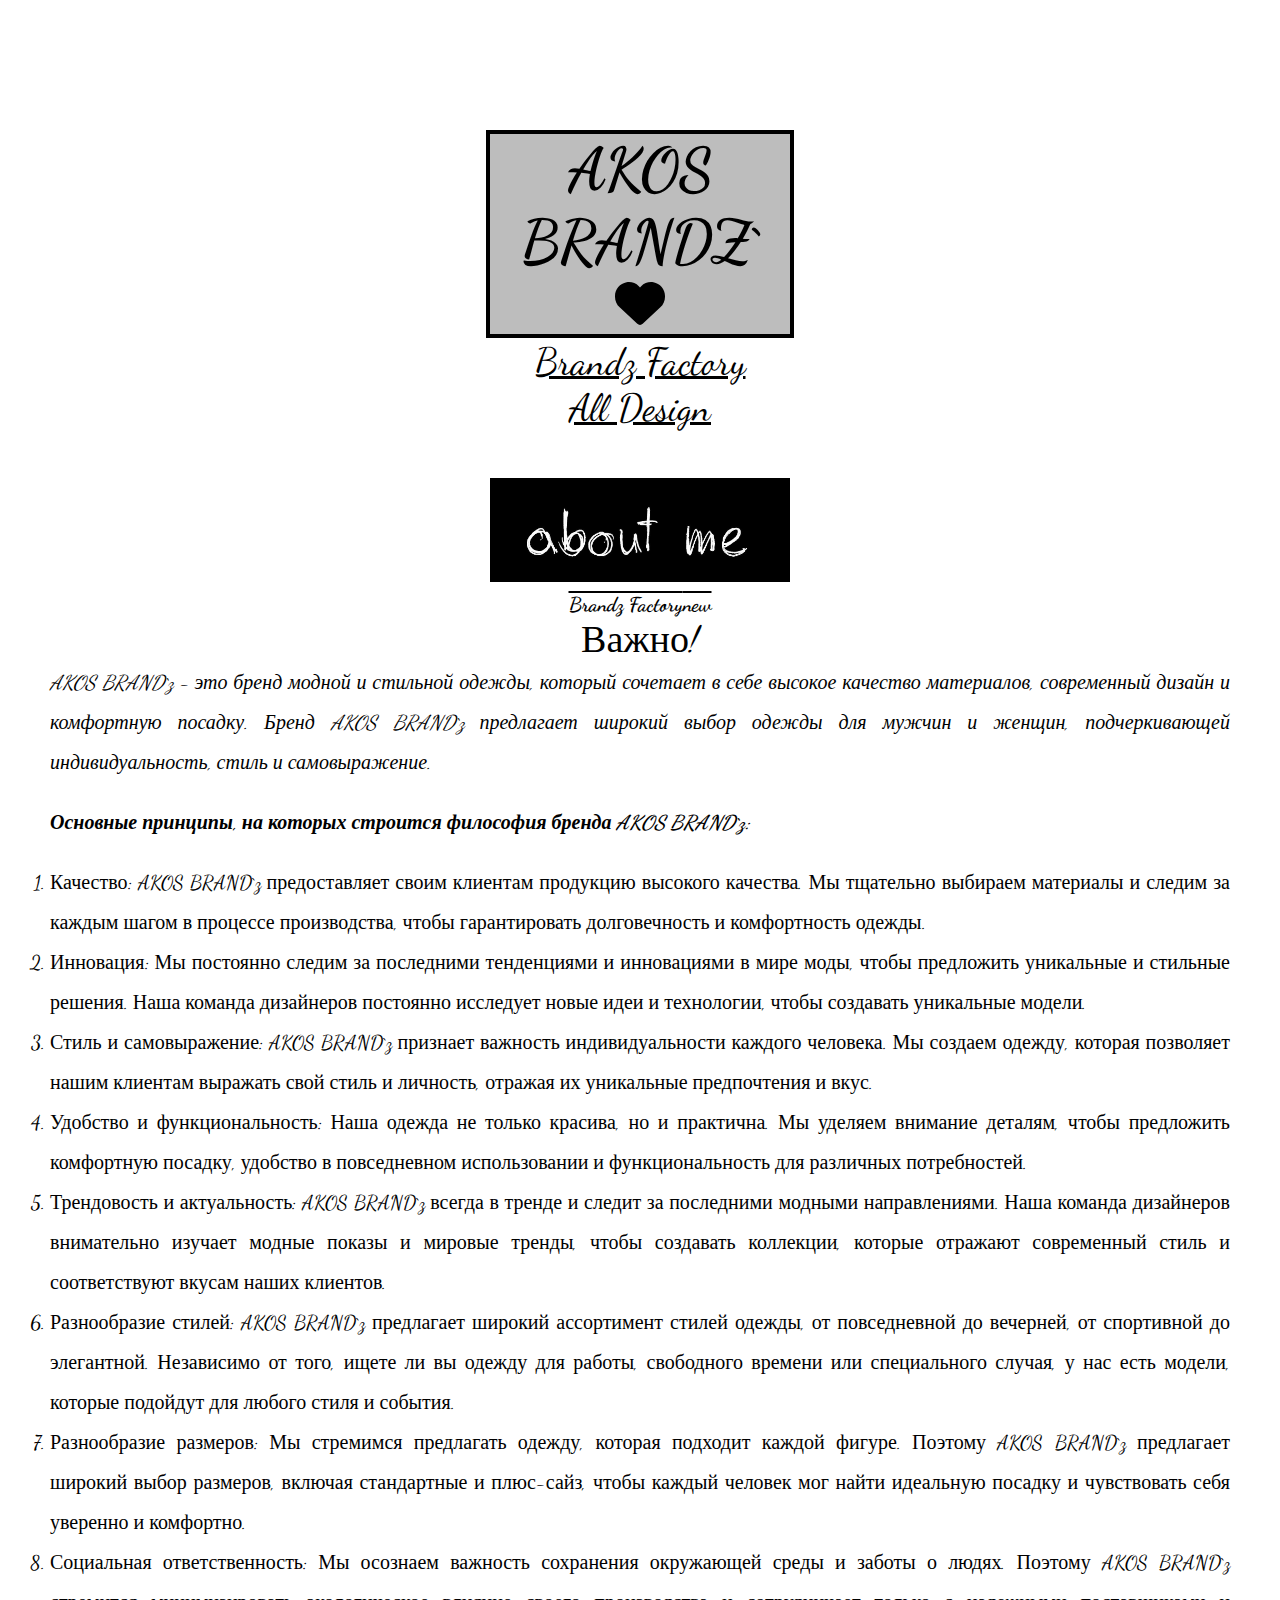
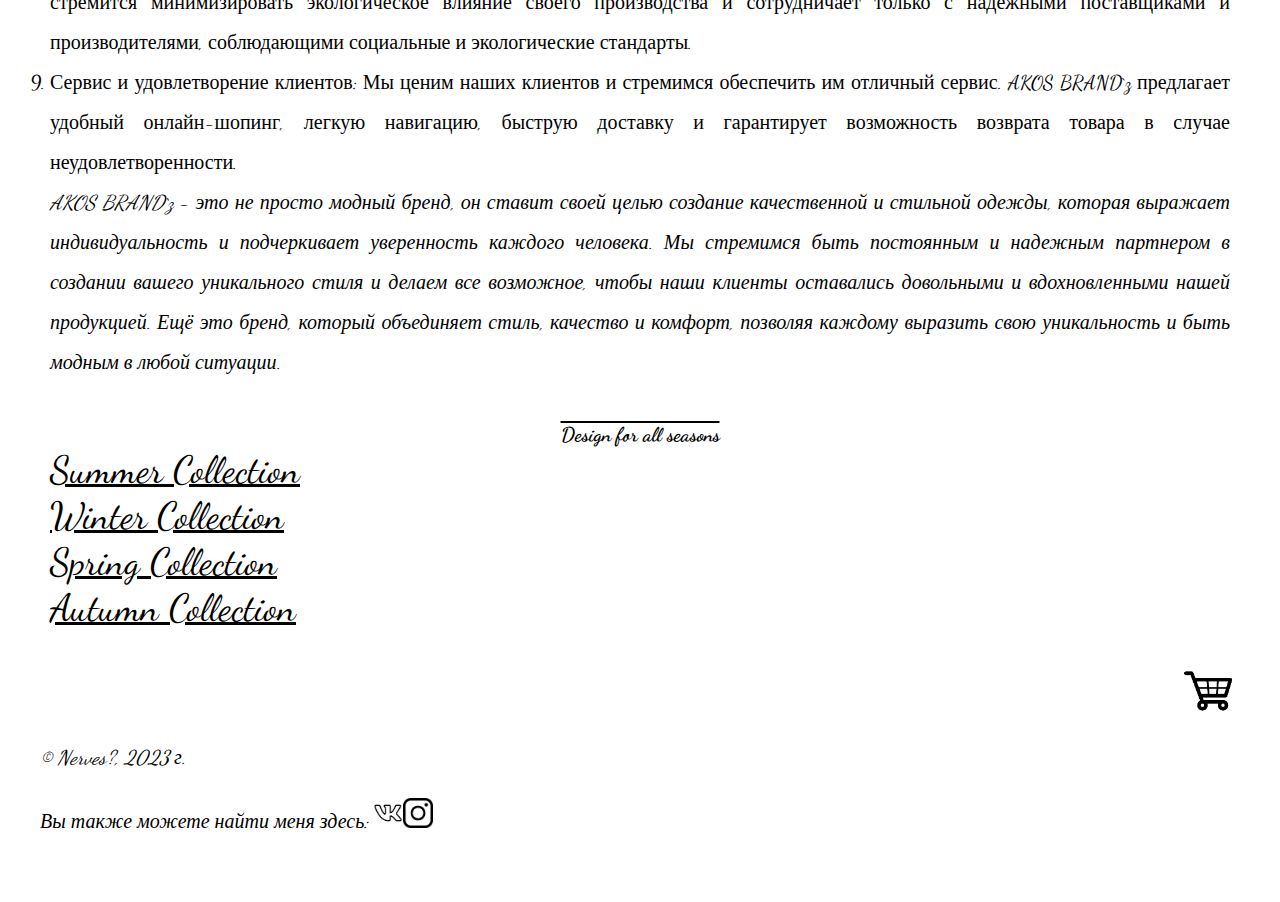
<file: index.html>
<!DOCTYPE html>
<html lang="ru">
<head>
    <title>Главная страница AKOS BRANDz</title>
    <meta name="keywords" content="AKOS BRANDz">
    <meta name="description" content="Дизайнерский бренд классной одежды">
    <meta charset="UTF-8">
    <meta http-equiv="X-UA-Compatible" content="IE=edge">
    <meta name="viewport" content="width=device-width, initial-scale=1.0">
    <!-- Chrome, Firefox OS and Opera -->
<meta name="theme-color" content="#4285f4" />

<!-- Windows Phone -->
<meta name="msapplication-navbutton-color" content="#4285f4" />

<!-- iOS Safari -->
<meta name="apple-mobile-web-app-capable" content="yes" />
<meta name="apple-mobile-web-app-status-bar-style" content="black-transcluent" />

<!-- Яндекс.Браузер -->
<meta name="viewport" content="ya-title=#000000,ya-dock=fade" />

<meta property="og:title" content="Главная странца AKOS BRANDz">
<meta property="og:site_name" content="AKOS BRANDz">
<meta property="og:url" content="https://nerves03.github.io/first-project/">
<meta property="og:description" content="Компания занимающаяся дизайном одежды">
<meta property="og:image" content="https://nerves03.github.io/first-project/img/share.jpg">
<link rel="stylesheet" href="css/style.css">
<link rel="preconnect" href="https://fonts.googleapis.com">
<link rel="preconnect" href="https://fonts.gstatic.com" crossorigin>
<link href="https://fonts.googleapis.com/css2?family=Dancing+Script&family=Fuggles&display=swap" rel="stylesheet">
<link rel="icon" href="img/favicon (3).ico">
</head>
<body>
<header>
    <h1>AKOS BRANDz`</h1>
    <img src="img/heart-solid.svg" alt="логотип сайта" width="50px">   
    <nav>
        <ul>
            <li><a href="#about">Brandz Factory</a></li>
            <li><a href="#articles">All Design</a></li>
        </ul>
    </nav>
</header>
<main>
    <section id="about">
        <img src="img/about_me.jpg" alt="о сайте" width="300px">
        <h2>Brandz Factory</h2>
<before>Важно!</before>
<p>AKOS BRAND`z - это бренд модной и стильной одежды, который сочетает в себе высокое качество материалов, современный дизайн и комфортную посадку. Бренд AKOS BRAND`z предлагает широкий выбор одежды для мужчин и женщин, подчеркивающей индивидуальность, стиль и самовыражение.</p>

    <p><strong>Основные принципы, на которых строится философия бренда AKOS BRAND`z:</strong></p>
   <ol>
    <li>Качество: AKOS BRAND`z предоставляет своим клиентам продукцию высокого качества. Мы тщательно выбираем материалы и следим за каждым шагом в процессе производства, чтобы гарантировать долговечность и комфортность одежды.</li>
    
    <li>Инновация: Мы постоянно следим за последними тенденциями и инновациями в мире моды, чтобы предложить уникальные и стильные решения. Наша команда дизайнеров постоянно исследует новые идеи и технологии, чтобы создавать уникальные модели.</li>
    
    <li>Стиль и самовыражение: AKOS BRAND`z признает важность индивидуальности каждого человека. Мы создаем одежду, которая позволяет нашим клиентам выражать свой стиль и личность, отражая их уникальные предпочтения и вкус.</li>
    
    <li>Удобство и функциональность: Наша одежда не только красива, но и практична. Мы уделяем внимание деталям, чтобы предложить комфортную посадку, удобство в повседневном использовании и функциональность для различных потребностей.</li>

    <li>Трендовость и актуальность: AKOS BRAND`z всегда в тренде и следит за последними модными направлениями. Наша команда дизайнеров внимательно изучает модные показы и мировые тренды, чтобы создавать коллекции, которые отражают современный стиль и соответствуют вкусам наших клиентов.</li>

    <li>Разнообразие стилей: AKOS BRAND`z предлагает широкий ассортимент стилей одежды, от повседневной до вечерней, от спортивной до элегантной. Независимо от того, ищете ли вы одежду для работы, свободного времени или специального случая, у нас есть модели, которые подойдут для любого стиля и события.</li>
 
    <li>Разнообразие размеров: Мы стремимся предлагать одежду, которая подходит каждой фигуре. Поэтому AKOS BRAND`z предлагает широкий выбор размеров, включая стандартные и плюс-сайз, чтобы каждый человек мог найти идеальную посадку и чувствовать себя уверенно и комфортно.</li>

    <li>Социальная ответственность: Мы осознаем важность сохранения окружающей среды и заботы о людях. Поэтому AKOS BRAND`z стремится минимизировать экологическое влияние своего производства и сотрудничает только с надежными поставщиками и производителями, соблюдающими социальные и экологические стандарты.</li>

    <li>Сервис и удовлетворение клиентов: Мы ценим наших клиентов и стремимся обеспечить им отличный сервис. AKOS BRAND`z предлагает удобный онлайн-шопинг, легкую навигацию, быструю доставку и гарантирует возможность возврата товара в случае неудовлетворенности.</li>
</ul>

    <p>AKOS BRAND`z - это не просто модный бренд, он ставит своей целью создание качественной и стильной одежды, которая выражает индивидуальность и подчеркивает уверенность каждого человека. Мы стремимся быть постоянным и надежным партнером в создании вашего уникального стиля и делаем все возможное, чтобы наши клиенты оставались довольными и вдохновленными нашей продукцией. Ещё это бренд, который объединяет стиль, качество и комфорт, позволяя каждому выразить свою уникальность и быть модным в любой ситуации.</p>
    </section>
    <section id="articles">
        <h2>Design for all seasons</h2>
        <ul>
            <li><a href="article1.html">Summer Collection</a></li>
            <li><a href="article2.html">Winter Collection</a></li>
            <li><a href="article3.html">Spring Collection</a></li>
            <li><a href="article4.html">Autumn Collection</a></li>
        </ul>
    </section>
</main>
<footer>
    <h1><a href="cart.html"><img src="img/корзина.png" width="60px"></a></h1> 
    <p>&copy; Nerves?, 2023 г.</p>
    <p>Вы также можете найти меня здесь: <a target="_blank" href="https://vk.com/nerves03/"><img src="img/вк.png" width="30px"></a><a target="_blank" href="https://www.instagram.com/nikhadik.g"><img src="img/инста.png" width="30px"></a> </p>
</footer>
</body>
</html>
</file>
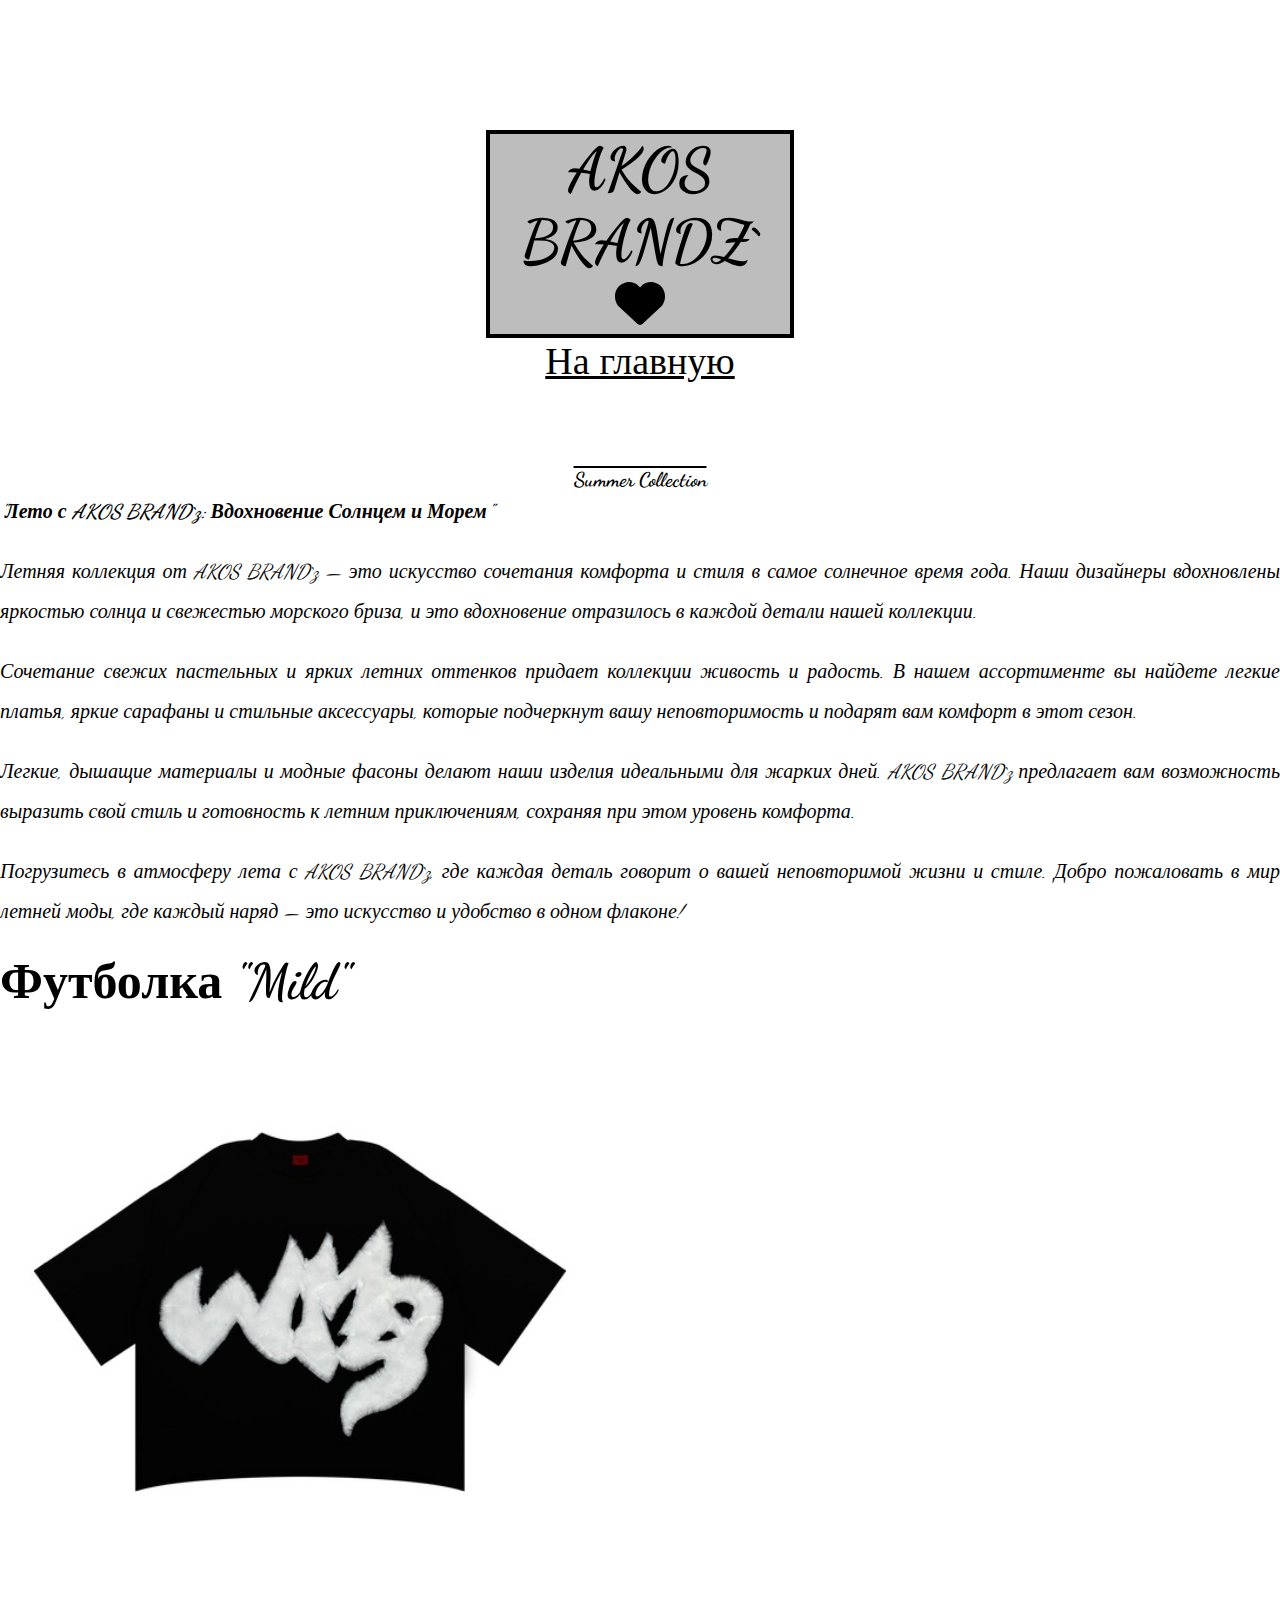
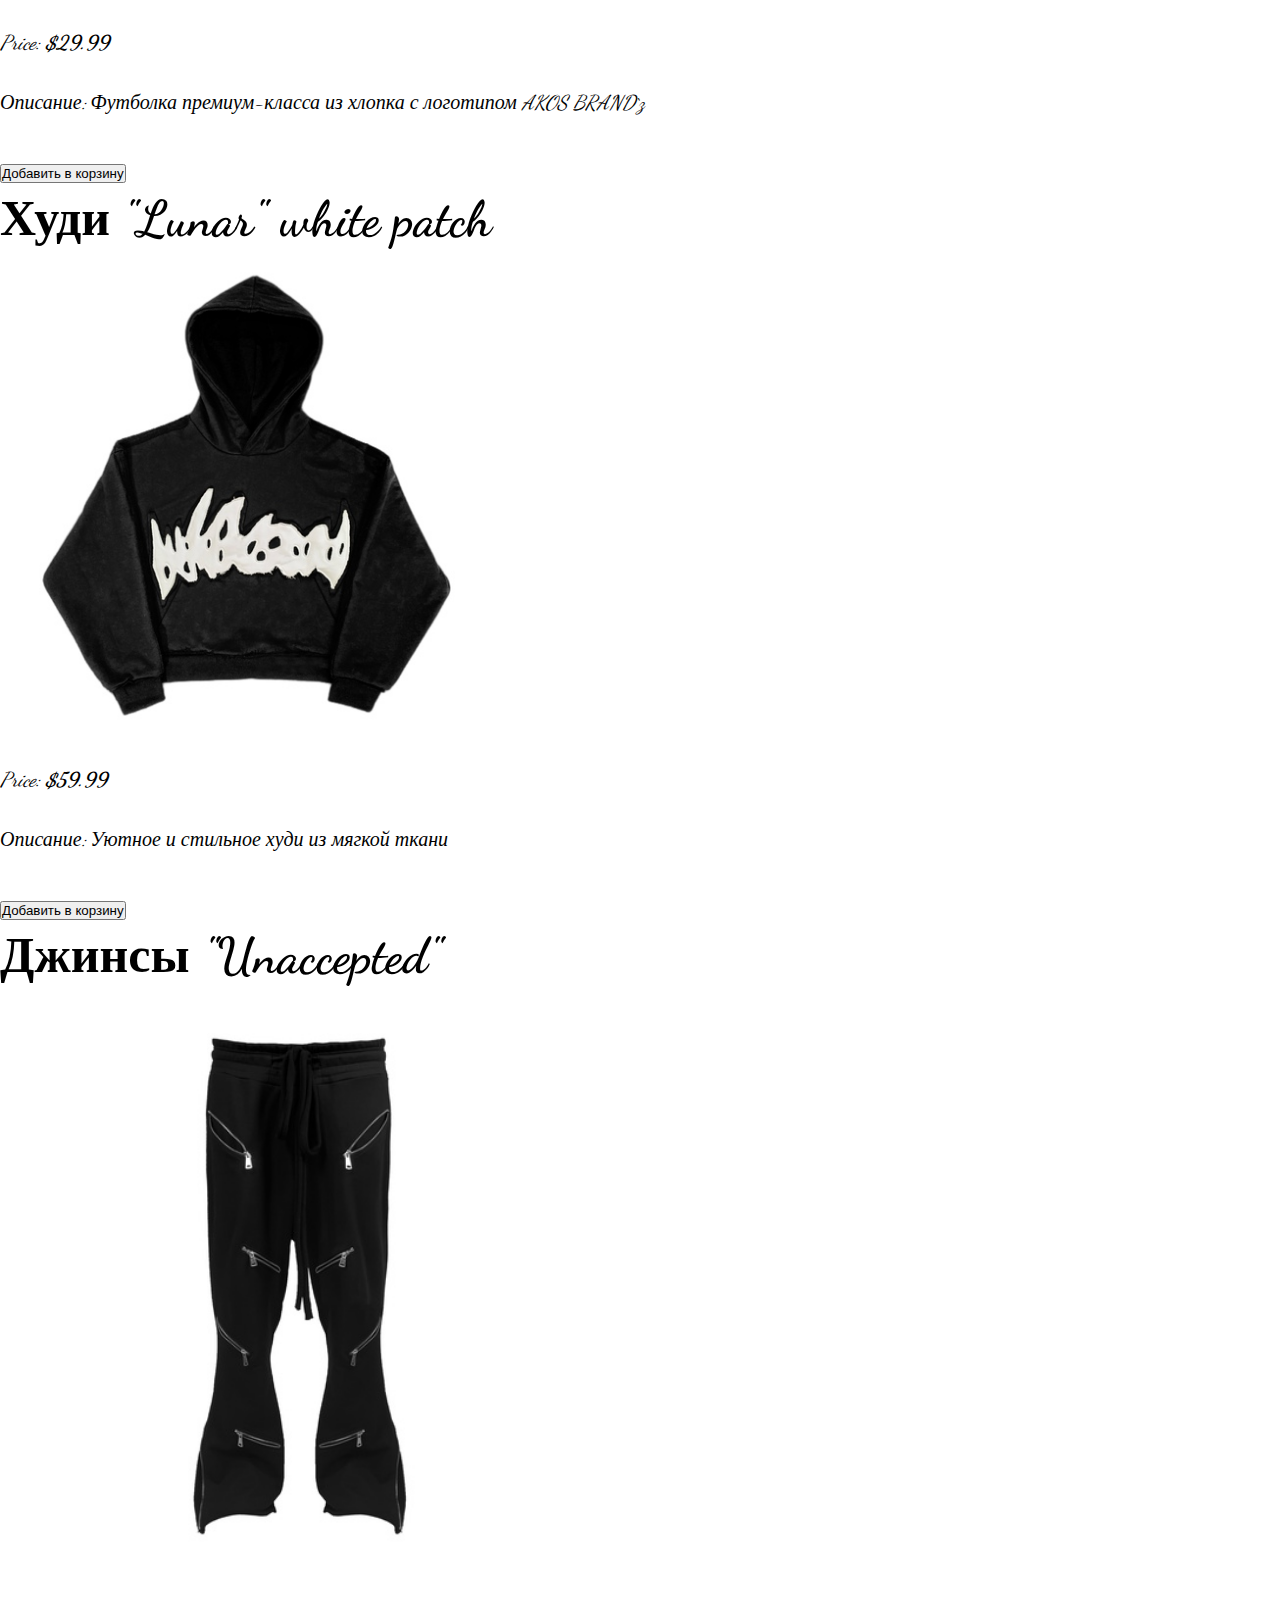
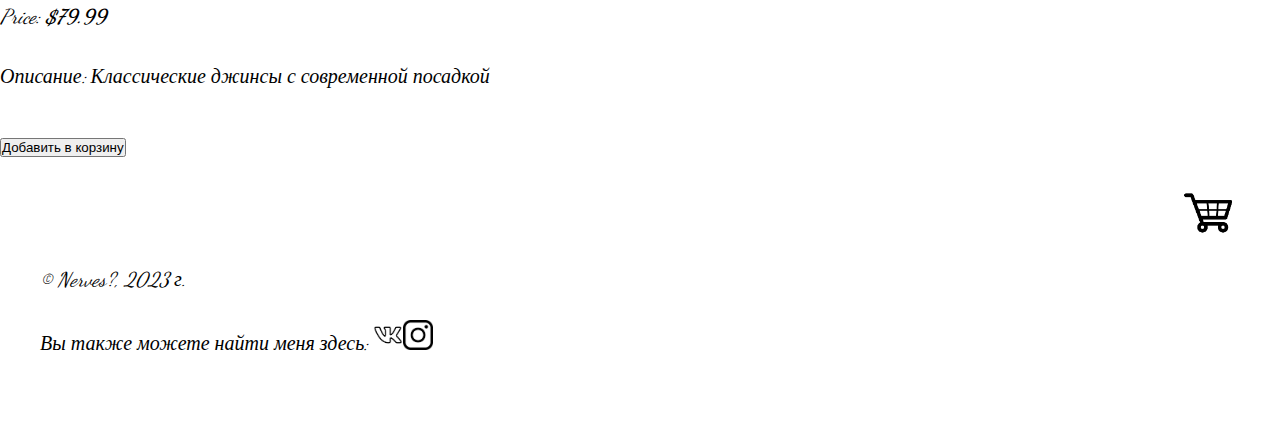
<file: article1.html>
<!DOCTYPE html>
<html lang="ru">
<head>
    <title>Summer Collection</title>
    <meta name="keywords" content="Летняя Коллекция - AKOS BRANDz">
    <meta charset="UTF-8">
    <meta http-equiv="X-UA-Compatible" content="IE=edge">
    <meta name="viewport" content="width=device-width, initial-scale=1.0">
<meta property="og:title" content="Летняя Коллекция AKOS BRANDz">
<!-- Chrome, Firefox OS and Opera -->
<meta name="theme-color" content="#4285f4" />

<!-- Windows Phone -->
<meta name="msapplication-navbutton-color" content="#4285f4" />

<!-- iOS Safari -->
<meta name="apple-mobile-web-app-capable" content="yes" />
<meta name="apple-mobile-web-app-status-bar-style" content="black-transcluent" />

<!-- Яндекс.Браузер -->
<meta name="viewport" content="ya-title=#000000,ya-dock=fade" />

<meta property="og:site_name" content="AKOS BRANDz">
<meta property="og:url" content="https://nerves03.github.io/first-project/">
<meta property="og:description" content="Компания занимающаяся дизайном одежды">
<meta property="og:image" content="https://nerves03.github.io/first-project/img/share.jpg">
<link rel="stylesheet" href="css/style.css">
<link rel="preconnect" href="https://fonts.googleapis.com">
<link rel="preconnect" href="https://fonts.gstatic.com" crossorigin>
<link href="https://fonts.googleapis.com/css2?family=Dancing+Script&family=Fuggles&display=swap" rel="stylesheet">
<link rel="icon" href="img/favicon (3).ico">
</head>
<body>
<header>
    <h1>AKOS BRANDz`</h1>
    <img src="img/heart-solid.svg" alt="логотип сайта" width="50px">
    <nav>
        <ul>
            <li><a href="index.html">На главную</a></li>
        </ul>
    </nav>
</header>
<main>
<section id="content">
    <h2>Summer Collection</h2>
    <p><strong>"Лето с AKOS BRAND`z: Вдохновение Солнцем и Морем"</strong></p>

       <p> Летняя коллекция от AKOS BRAND`z — это искусство сочетания комфорта и стиля в самое солнечное время года. Наши дизайнеры вдохновлены яркостью солнца и свежестью морского бриза, и это вдохновение отразилось в каждой детали нашей коллекции.
       </p>
        <p>Сочетание свежих пастельных и ярких летних оттенков придает коллекции живость и радость. В нашем ассортименте вы найдете легкие платья, яркие сарафаны и стильные аксессуары, которые подчеркнут вашу неповторимость и подарят вам комфорт в этот сезон.
        </p>
        <p>Легкие, дышащие материалы и модные фасоны делают наши изделия идеальными для жарких дней. AKOS BRAND`z предлагает вам возможность выразить свой стиль и готовность к летним приключениям, сохраняя при этом уровень комфорта.
        </p>
        <p>Погрузитесь в атмосферу лета с AKOS BRAND`z, где каждая деталь говорит о вашей неповторимой жизни и стиле. Добро пожаловать в мир летней моды, где каждый наряд — это искусство и удобство в одном флаконе!</p>
<p></p>
    <h3>Футболка "Mild"</h3>
 <img src="img/t shirt no model.jpg" alt="футболка" width="600px">   
 <p>Price: <strong>$29.99</strong></p>
 <p>Описание: Футболка премиум-класса из хлопка с логотипом AKOS BRAND`z</p>
 <button>Добавить в корзину</button>
 <h3>Худи "Lunar" white patch</h3>
 <img src="img/hoodie no model.jpg" alt="худи" width="500px">    
 <p>Price: <strong>$59.99</strong></p>
 <p>Описание: Уютное и стильное худи из мягкой ткани</p>
 <button>Добавить в корзину</button>
 <h3>Джинсы "Unaccepted"</h3>
 <img src="img/jeans no model.jpg" alt="джинсы" width="600px">     
 <p>Price: <strong>$79.99</strong></p>
 <p>Описание: Классические джинсы с современной посадкой</p>
 <button>Добавить в корзину</button>
</section>    
</main>
<footer>
    <h1><a href="cart.html"><img src="img/корзина.png" width="60px"></a></h1> 
    <p>&copy; Nerves?, 2023 г.</p>
    <p>Вы также можете найти меня здесь: <a target="_blank" href="https://vk.com/nerves03/"><img src="img/вк.png" width="30px"></a><a target="_blank" href="https://www.instagram.com/nikhadik.g"><img src="img/инста.png" width="30px"></a> </p>
</footer>
</body>
</html>
</file>
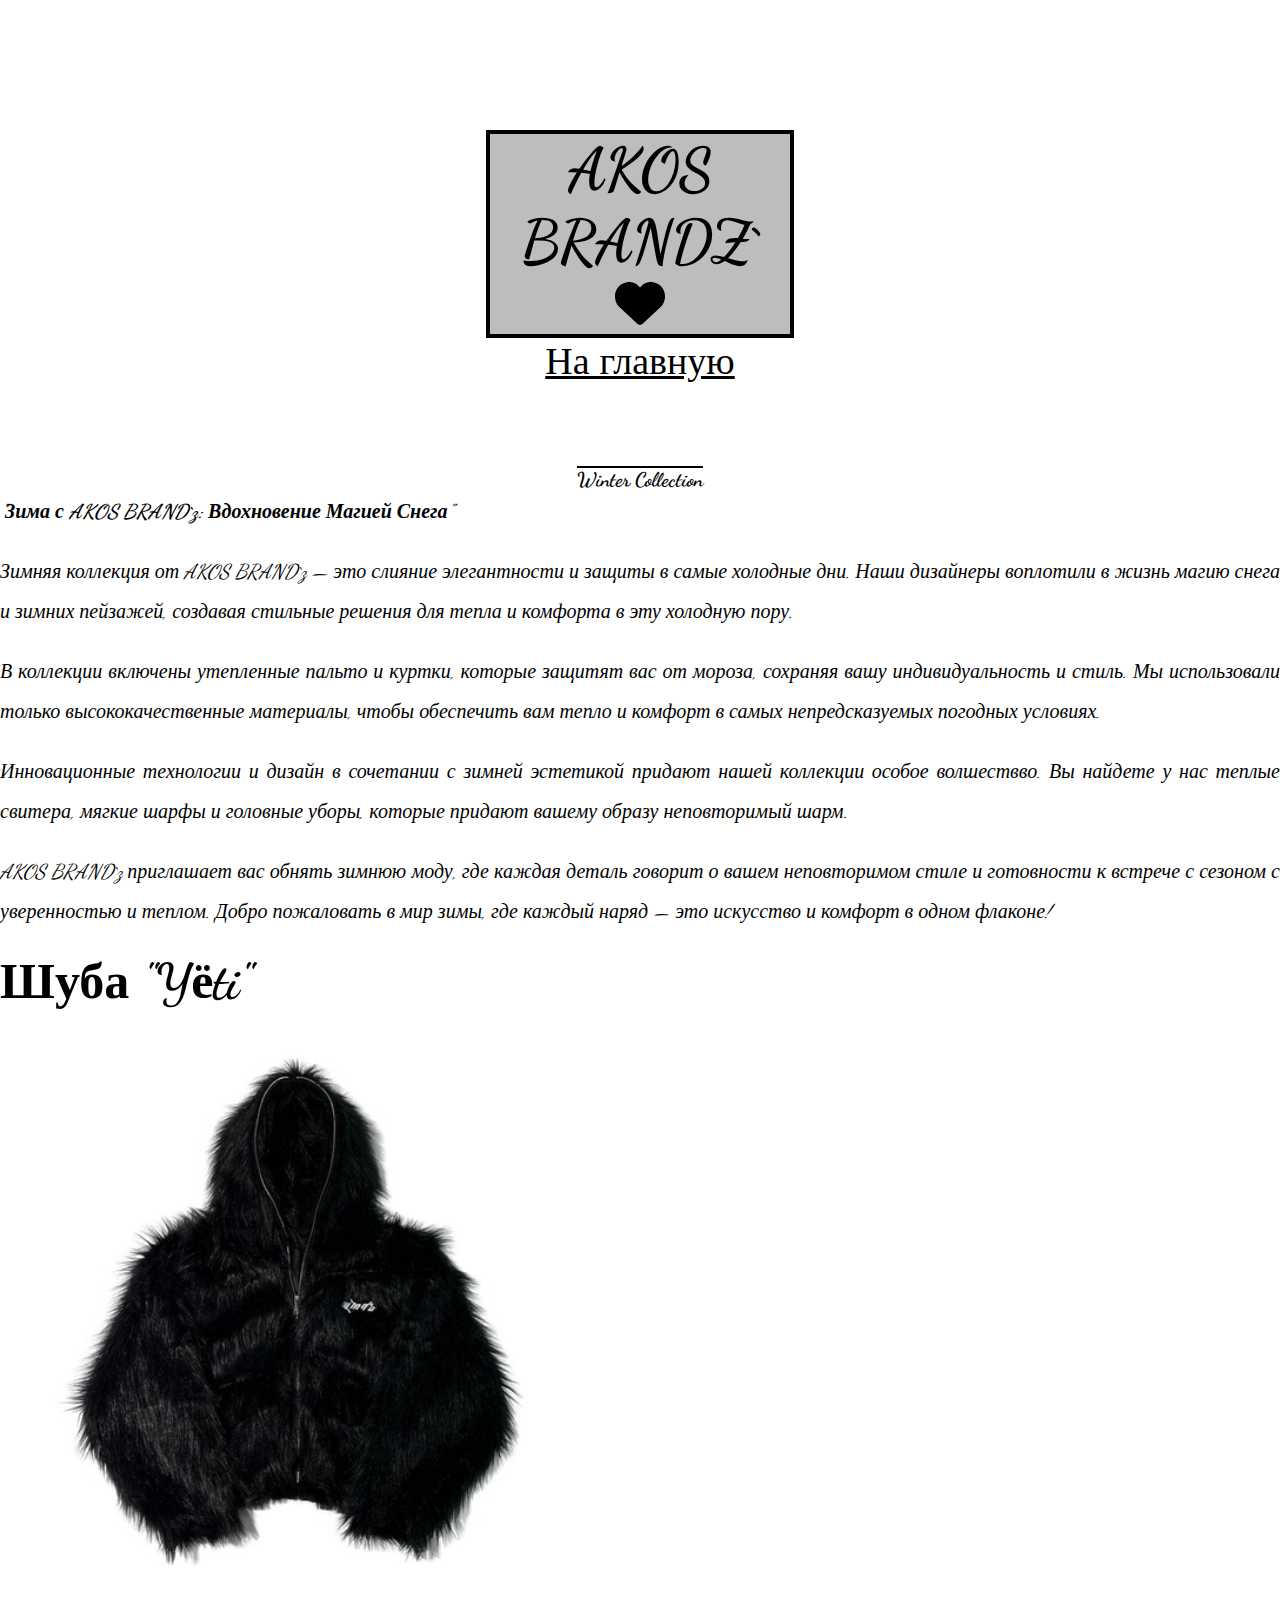
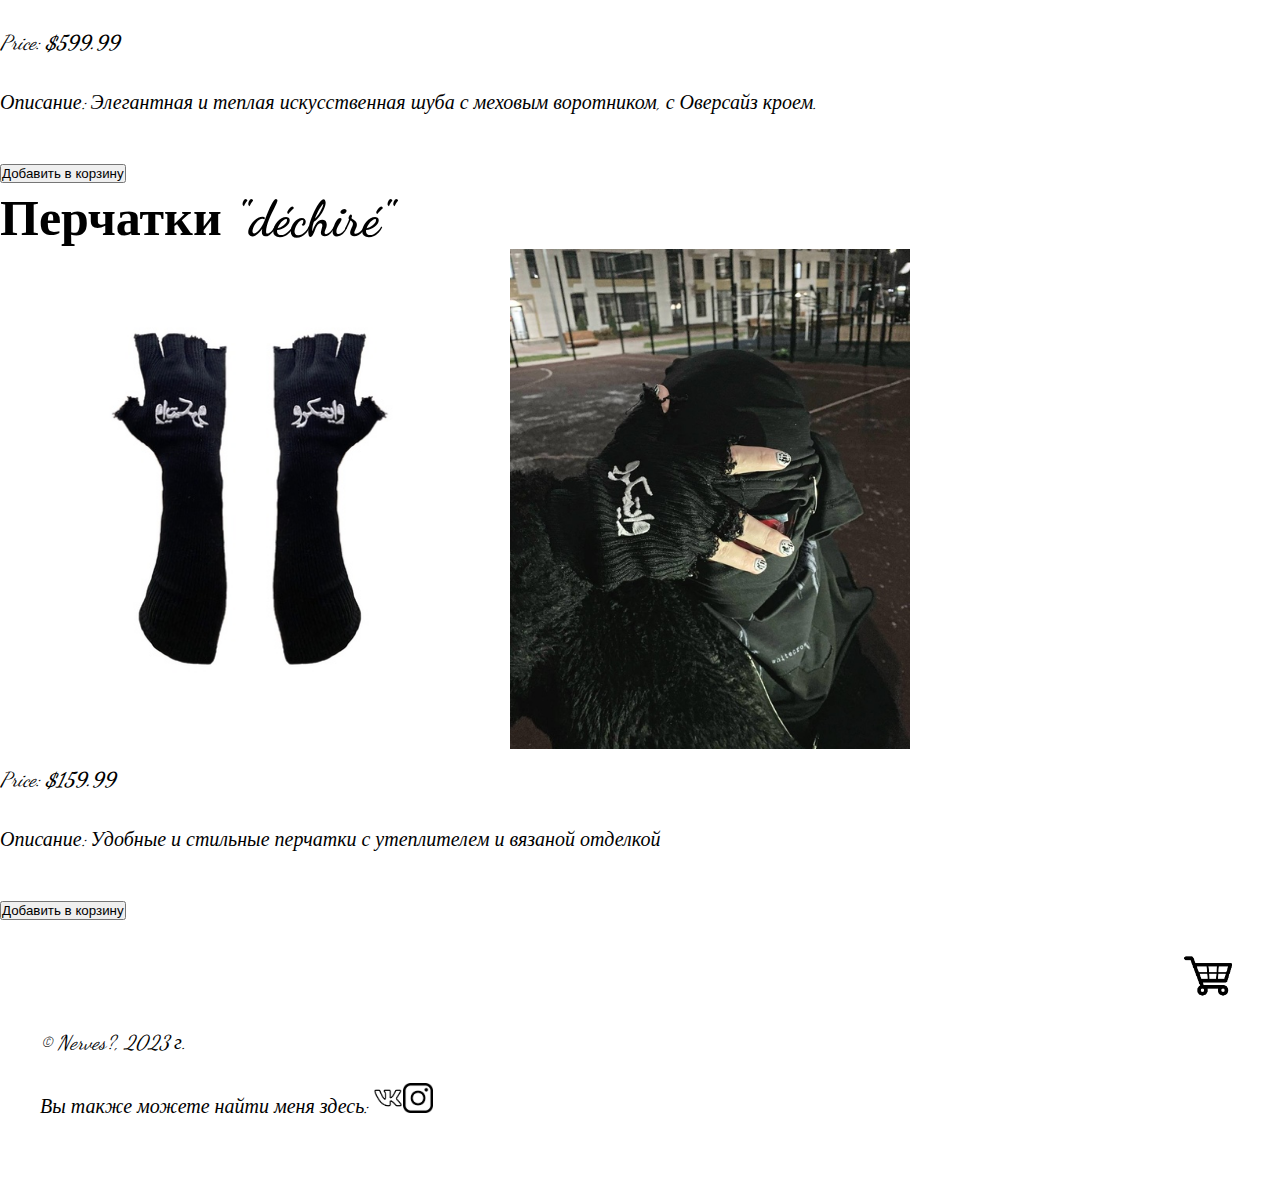
<file: article2.html>
<!DOCTYPE html>
<html lang="ru">
<head>
    <title>Winter Collection</title>
    <meta charset="UTF-8">
    <meta http-equiv="X-UA-Compatible" content="IE=edge">
    <meta name="viewport" content="width=device-width, initial-scale=1.0">
<meta property="og:title" content="Зимняя Коллекция AKOS BRANDz">
<meta property="og:site_name" content="AKOS BRANDz">
<!-- Chrome, Firefox OS and Opera -->
<meta name="theme-color" content="#4285f4" />

<!-- Windows Phone -->
<meta name="msapplication-navbutton-color" content="#4285f4" />

<!-- iOS Safari -->
<meta name="apple-mobile-web-app-capable" content="yes" />
<meta name="apple-mobile-web-app-status-bar-style" content="black-transcluent" />

<!-- Яндекс.Браузер -->
<meta name="viewport" content="ya-title=#000000,ya-dock=fade" />

<meta property="og:url" content="https://nerves03.github.io/first-project/">
<meta property="og:description" content="Компания занимающаяся дизайном одежды">
<meta property="og:image" content="https://nerves03.github.io/first-project/img/share.jpg">
<link rel="stylesheet" href="css/style.css">
<link rel="preconnect" href="https://fonts.googleapis.com">
<link rel="preconnect" href="https://fonts.gstatic.com" crossorigin>
<link href="https://fonts.googleapis.com/css2?family=Dancing+Script&family=Fuggles&display=swap" rel="stylesheet">
<link rel="icon" href="img/favicon (3).ico">
</head>
<body>
<header>
    <h1>AKOS BRANDz`</h1>
    <img src="img/heart-solid.svg" alt="логотип сайта" width="50px">
    <nav>
        <ul>
            <li><a href="index.html">На главную</a></li>
        </ul>
    </nav>
</header>
<main>
<section id="content">
    <h2>Winter Collection</h2>
    <p><strong>"Зима с AKOS BRAND`z: Вдохновение Магией Снега"</strong></p>

        <p>Зимняя коллекция от AKOS BRAND`z — это слияние элегантности и защиты в самые холодные дни. Наши дизайнеры воплотили в жизнь магию снега и зимних пейзажей, создавая стильные решения для тепла и комфорта в эту холодную пору.</p>
        
        <p>В коллекции включены утепленные пальто и куртки, которые защитят вас от мороза, сохраняя вашу индивидуальность и стиль. Мы использовали только высококачественные материалы, чтобы обеспечить вам тепло и комфорт в самых непредсказуемых погодных условиях.</p>
        
        <p>Инновационные технологии и дизайн в сочетании с зимней эстетикой придают нашей коллекции особое волшествво. Вы найдете у нас теплые свитера, мягкие шарфы и головные уборы, которые придают вашему образу неповторимый шарм.</p>
        
        <p>AKOS BRAND`z приглашает вас обнять зимнюю моду, где каждая деталь говорит о вашем неповторимом стиле и готовности к встрече с сезоном с уверенностью и теплом. Добро пожаловать в мир зимы, где каждый наряд — это искусство и комфорт в одном флаконе!</p>
    <h3>Шуба "Yёti"</h3>
 <img src="img/шуба no model.jpg" alt="шуба" width="600px">     
 <p>Price: <strong>$599.99</strong></p>
 <p>Описание: Элегантная и теплая искусственная шуба с меховым воротником, с Оверсайз кроем.</p>
 <button type="button">Добавить в корзину</button>
 <h3>Перчатки "déchiré"</h3>
 <img src="img/перчатки no model.jpg" alt="перчатки" width="500px"> <img src="img/перчатки with model.jpg" alt="с моделью" width="400px">      
 <p>Price: <strong>$159.99</strong></p>
 <p>Описание: Удобные и стильные перчатки с утеплителем и вязаной отделкой</p>
 <button type="button">Добавить в корзину</button>
</section>    
</main>
<footer>
    <h1><a href="cart.html"><img src="img/корзина.png" width="60px"></a></h1> 
    <p>&copy; Nerves?, 2023 г.</p>
    <p>Вы также можете найти меня здесь: <a target="_blank" href="https://vk.com/nerves03/"><img src="img/вк.png" width="30px"></a><a target="_blank" href="https://www.instagram.com/nikhadik.g"><img src="img/инста.png" width="30px"></a> </p>
</footer>
</body>
</html>
</file>
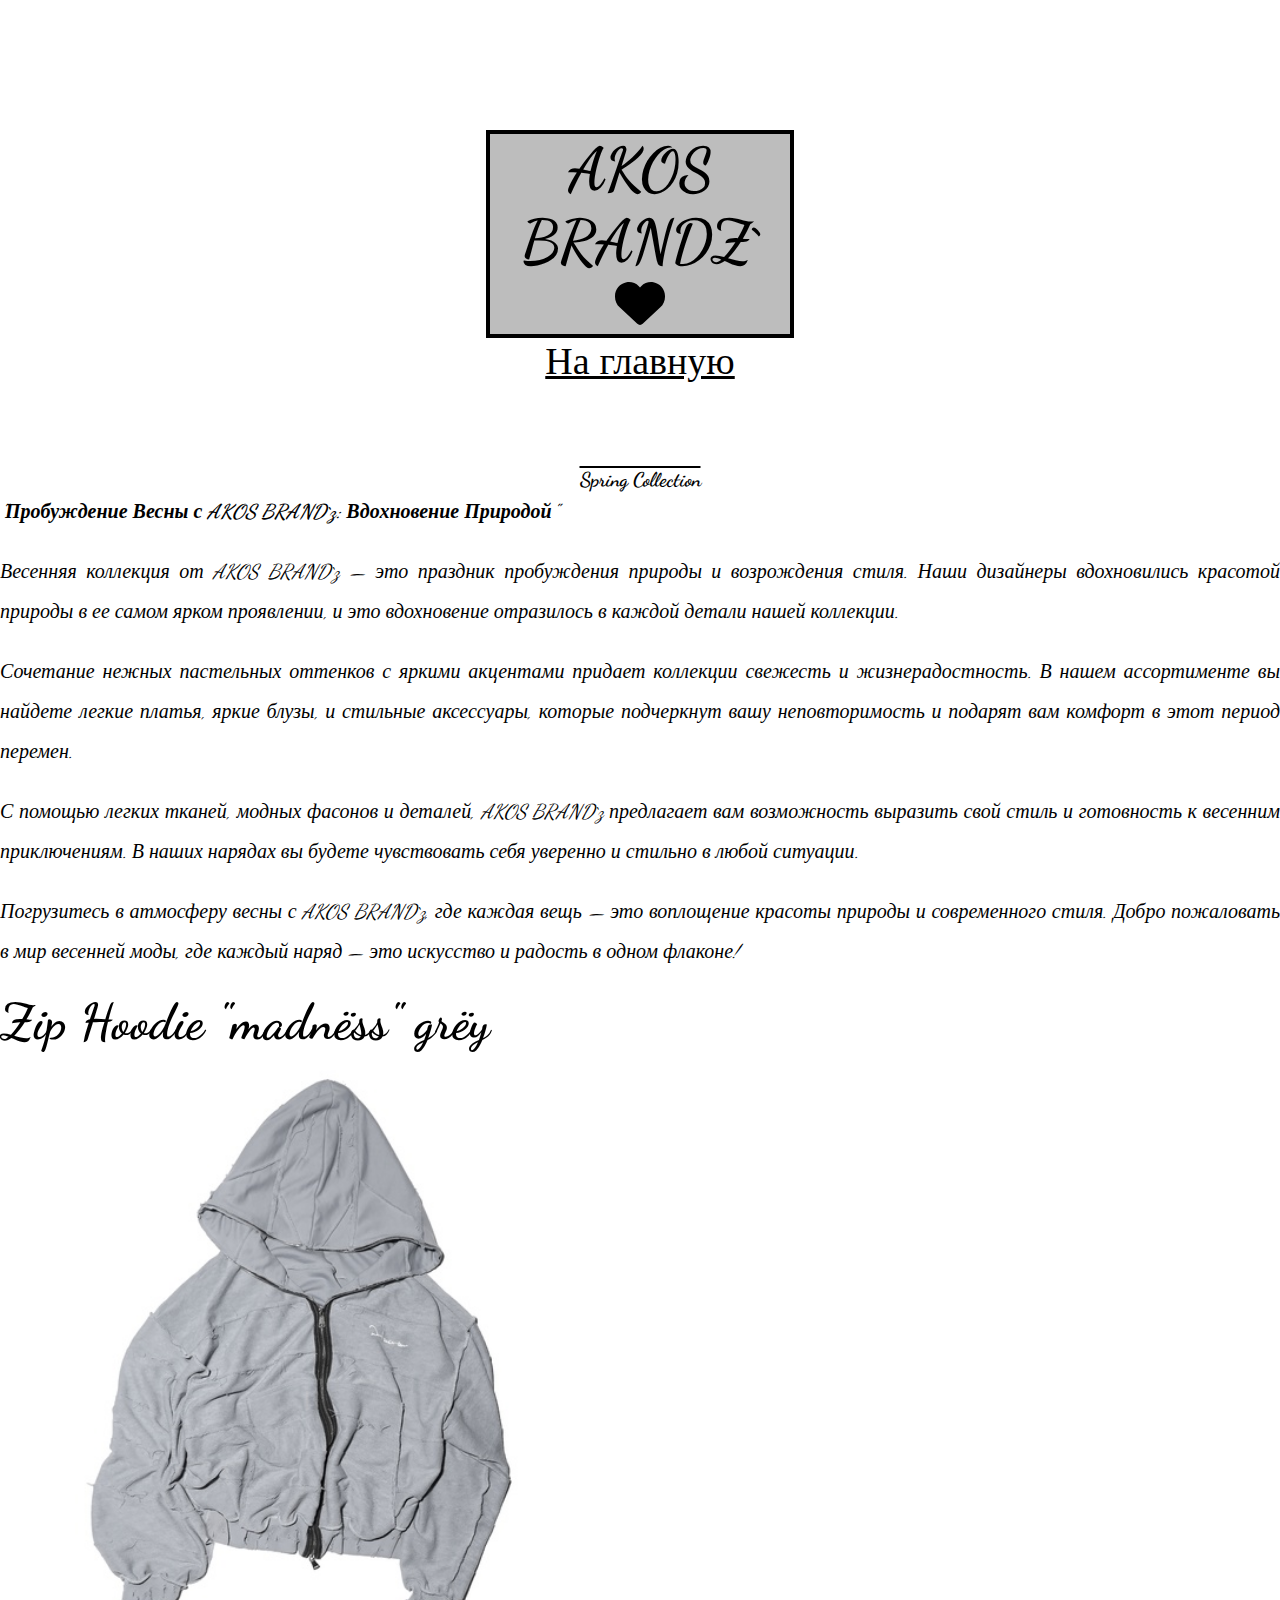
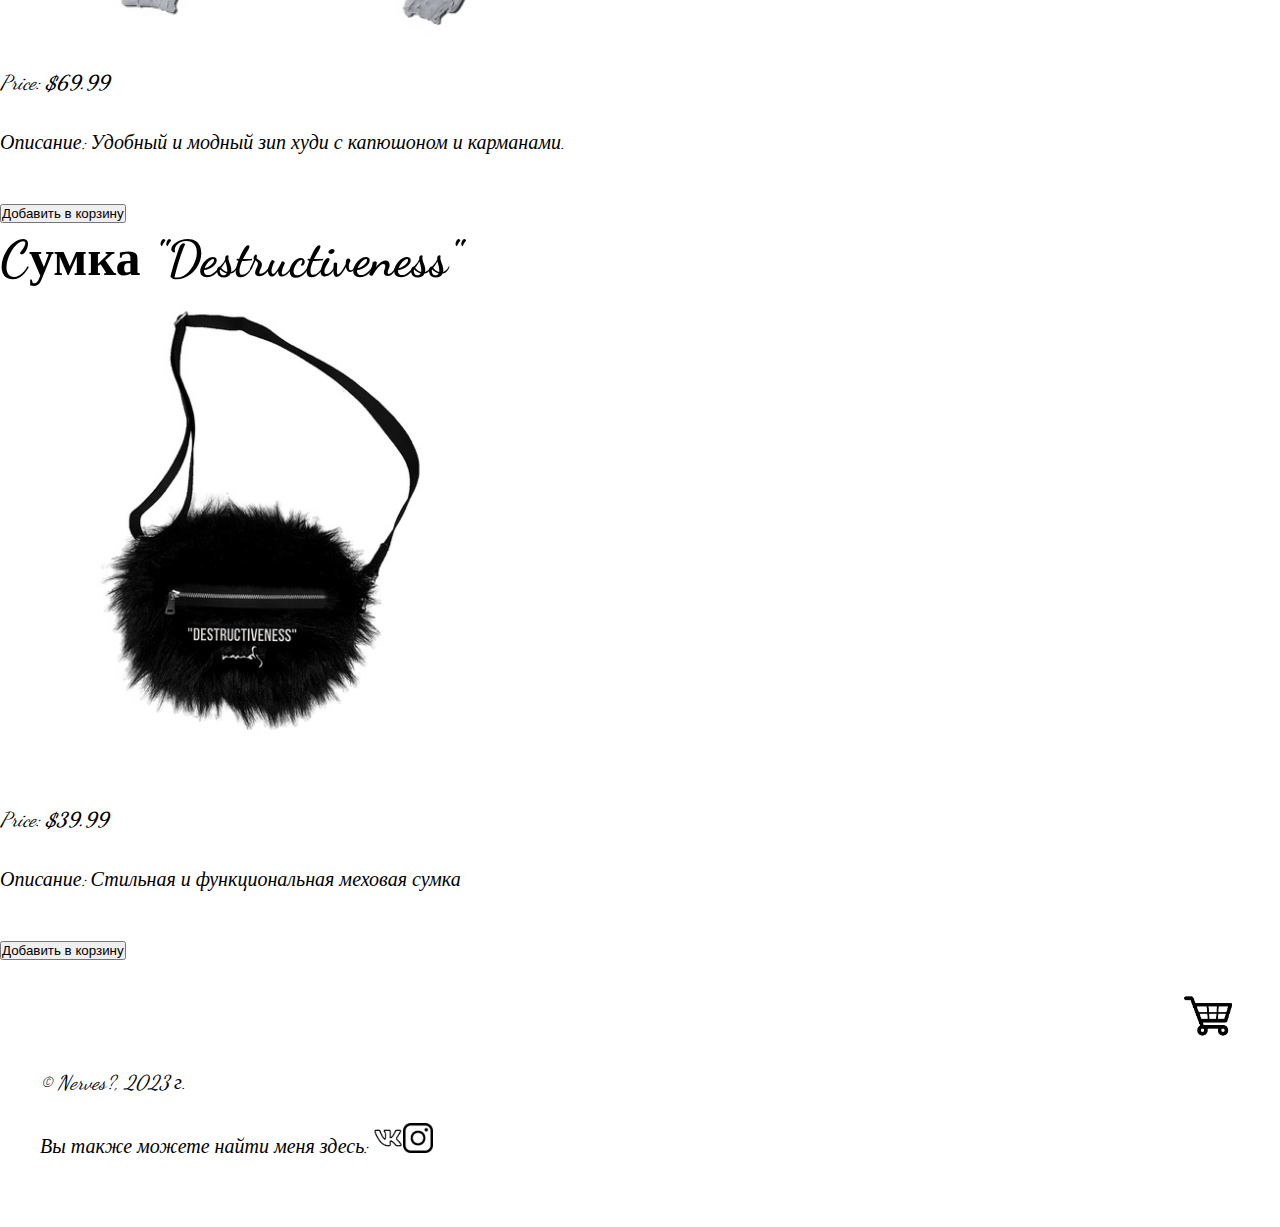
<file: article3.html>
<!DOCTYPE html>
<html lang="ru">
<head>
    <title>Spring Collection</title>
    <meta charset="UTF-8">
    <meta http-equiv="X-UA-Compatible" content="IE=edge">
    <meta name="viewport" content="width=device-width, initial-scale=1.0">
<meta property="og:title" content="Осенняя Коллекция AKOS BRANDz">
<meta property="og:site_name" content="AKOS BRANDz">
<meta property="og:url" content="https://nerves03.github.io/first-project/">
<!-- Chrome, Firefox OS and Opera -->
<meta name="theme-color" content="#4285f4" />

<!-- Windows Phone -->
<meta name="msapplication-navbutton-color" content="#4285f4" />

<!-- iOS Safari -->
<meta name="apple-mobile-web-app-capable" content="yes" />
<meta name="apple-mobile-web-app-status-bar-style" content="black-transcluent" />

<!-- Яндекс.Браузер -->
<meta name="viewport" content="ya-title=#000000,ya-dock=fade" />

<meta property="og:description" content="Компания занимающаяся дизайном одежды">
<meta property="og:image" content="https://nerves03.github.io/first-project/img/share.jpg">
<link rel="stylesheet" href="css/style.css">
<link rel="preconnect" href="https://fonts.googleapis.com">
<link rel="preconnect" href="https://fonts.gstatic.com" crossorigin>
<link href="https://fonts.googleapis.com/css2?family=Dancing+Script&family=Fuggles&display=swap" rel="stylesheet">
<link rel="icon" href="img/favicon (3).ico">
</head>
<body>
<header>
    <h1>AKOS BRANDz`</h1>
    <img src="img/heart-solid.svg" alt="логотип сайта" width="50px">
    <nav>
        <ul>
            <li><a href="index.html">На главную</a></li>
        </ul>
    </nav>
</header>
<main>
<section id="content">
    <h2>Spring Collection</h2>
    <p><strong>"Пробуждение Весны с AKOS BRAND`z: Вдохновение Природой"</strong></p>

       <p> Весенняя коллекция от AKOS BRAND`z — это праздник пробуждения природы и возрождения стиля. Наши дизайнеры вдохновились красотой природы в ее самом ярком проявлении, и это вдохновение отразилось в каждой детали нашей коллекции.</p>
        
       <p>Сочетание нежных пастельных оттенков с яркими акцентами придает коллекции свежесть и жизнерадостность. В нашем ассортименте вы найдете легкие платья, яркие блузы, и стильные аксессуары, которые подчеркнут вашу неповторимость и подарят вам комфорт в этот период перемен.</p>
        
       <p> С помощью легких тканей, модных фасонов и деталей, AKOS BRAND`z предлагает вам возможность выразить свой стиль и готовность к весенним приключениям. В наших нарядах вы будете чувствовать себя уверенно и стильно в любой ситуации.</p>
        
      <p>  Погрузитесь в атмосферу весны с AKOS BRAND`z, где каждая вещь — это воплощение красоты природы и современного стиля. Добро пожаловать в мир весенней моды, где каждый наряд — это искусство и радость в одном флаконе!</p>
    <h3>Zip Hoodie "madnëss" grëy</h3>
 <img src="img/zip hoodie no model.jpg" alt="зипка" width="600px">    
 <p>Price: <strong>$69.99</strong></p>
 <p>Описание: Удобный и модный зип худи с капюшоном и карманами.</p>
 <button type="button">Добавить в корзину</button>
 <h3>Cумка "Destructiveness"</h3>
 <img src="img/сумка no model.jpg" alt="перчатки" width="500px">     
 <p>Price: <strong>$39.99</strong></p>
 <p>Описание: Стильная и функциональная меховая сумка</p>
 <button type="button">Добавить в корзину</button>
</section>    
</main>
<footer>
    <h1><a href="cart.html"><img src="img/корзина.png" width="60px"></a></h1> 
    <p>&copy; Nerves?, 2023 г.</p>
    <p>Вы также можете найти меня здесь: <a target="_blank" href="https://vk.com/nerves03/"><img src="img/вк.png" width="30px"></a><a target="_blank" href="https://www.instagram.com/nikhadik.g"><img src="img/инста.png" width="30px"></a> </p>
</footer>
</body>
</html>
</file>
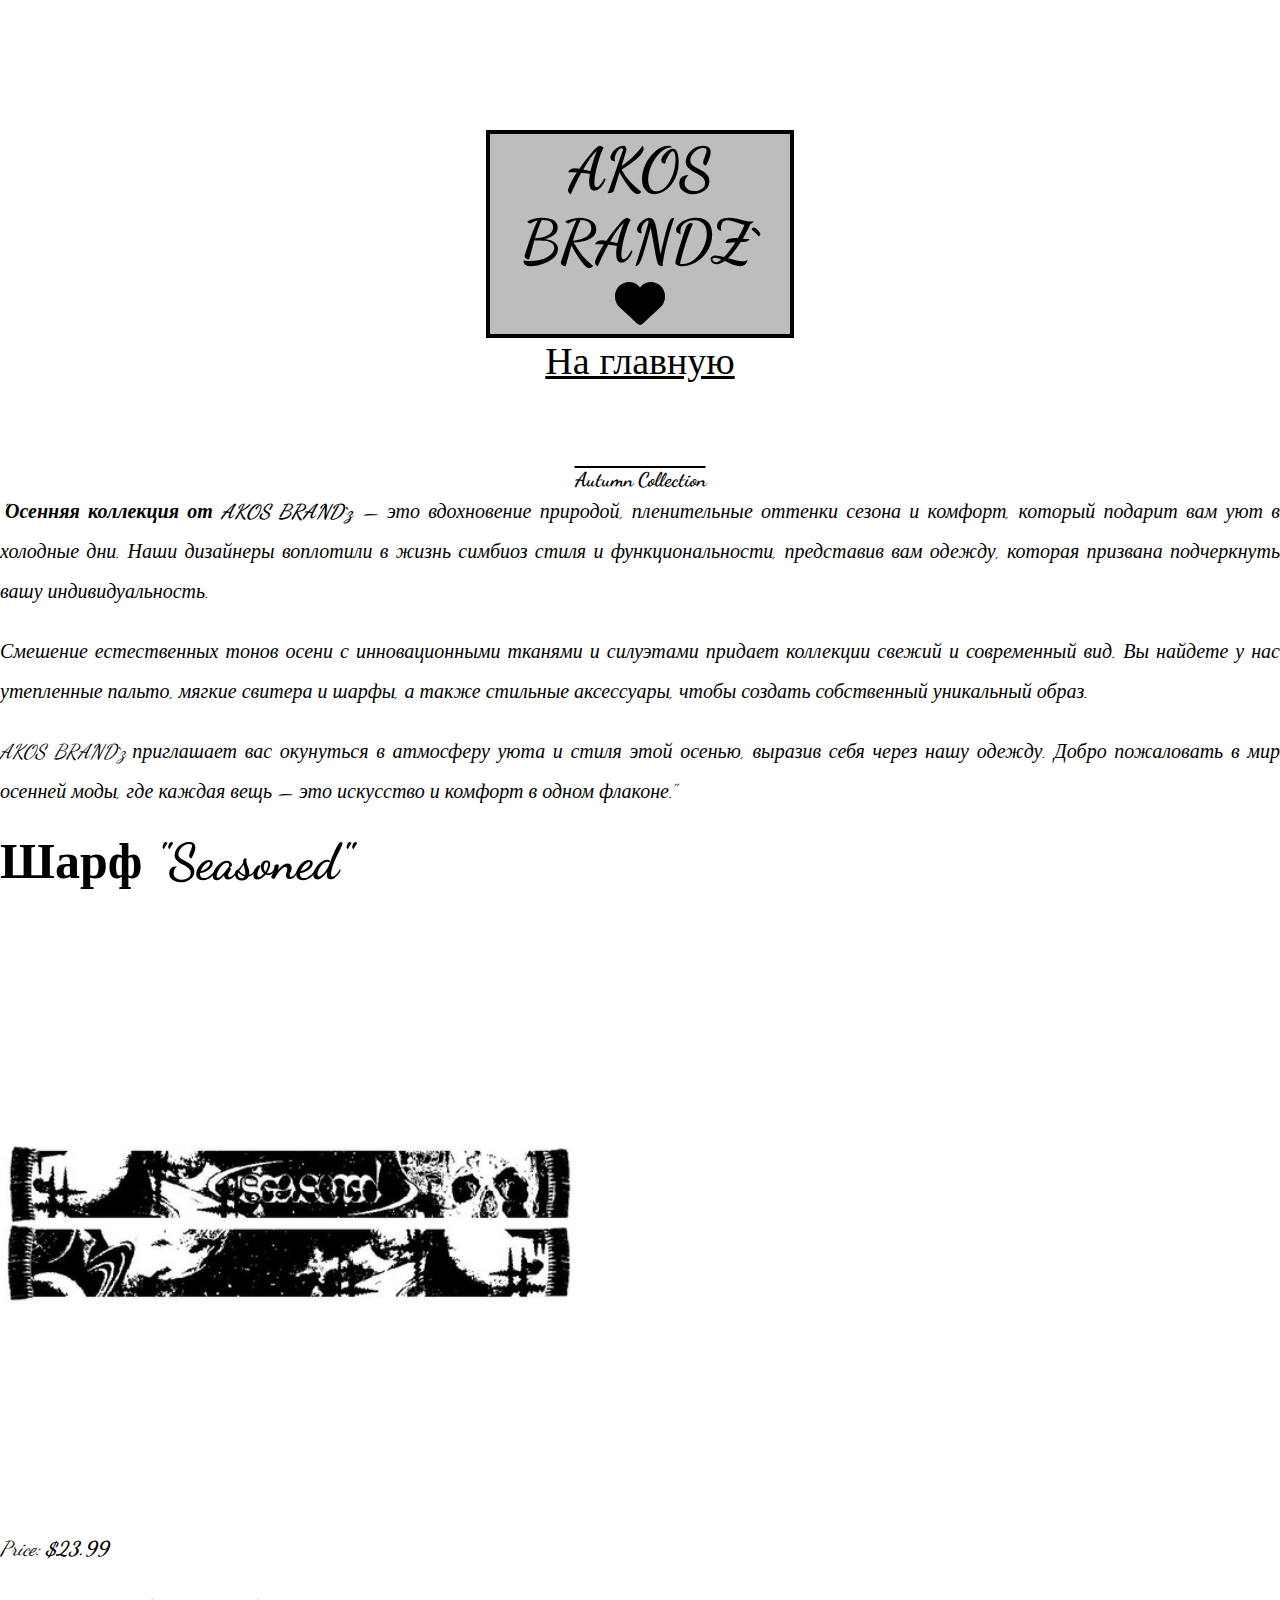
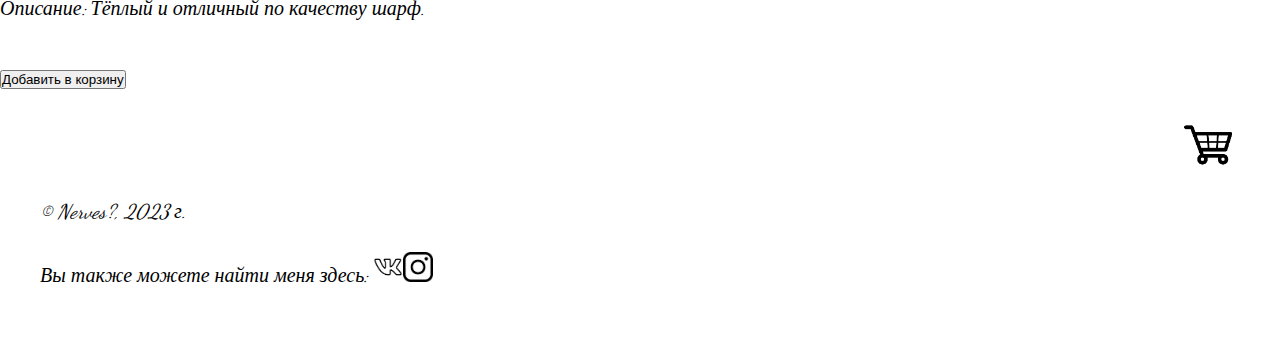
<file: article4.html>
<!DOCTYPE html>
<html lang="ru">
<head>
    <title>Autumn Collection</title>
    <meta charset="UTF-8">
    <meta http-equiv="X-UA-Compatible" content="IE=edge">
    <meta name="viewport" content="width=device-width, initial-scale=1.0">
<meta property="og:title" content="Весенняя Коллекция AKOS BRANDz">
<meta property="og:site_name" content="AKOS BRANDz">
<!-- Chrome, Firefox OS and Opera -->
<meta name="theme-color" content="#4285f4" />

<!-- Windows Phone -->
<meta name="msapplication-navbutton-color" content="#4285f4" />

<!-- iOS Safari -->
<meta name="apple-mobile-web-app-capable" content="yes" />
<meta name="apple-mobile-web-app-status-bar-style" content="black-transcluent" />

<!-- Яндекс.Браузер -->
<meta name="viewport" content="ya-title=#000000,ya-dock=fade" />

<meta property="og:url" content="https://nerves03.github.io/first-project/">
<meta property="og:description" content="Компания занимающаяся дизайном одежды">
<meta property="og:image" content="https://nerves03.github.io/first-project/img/share.jpg">
<link rel="stylesheet" href="css/style.css">
<link rel="preconnect" href="https://fonts.googleapis.com">
<link rel="preconnect" href="https://fonts.gstatic.com" crossorigin>
<link href="https://fonts.googleapis.com/css2?family=Dancing+Script&family=Fuggles&display=swap" rel="stylesheet">
<link rel="icon" href="img/favicon (3).ico">
</head>
<body>
<header>
    <h1>AKOS BRANDz`</h1>
    <img src="img/heart-solid.svg" alt="логотип сайта" width="50px">
    <nav>
        <ul>
            <li><a href="index.html">На главную</a></li>
        </ul>
    </nav>
</header>
<main>
<section id="content">
    <h2>Autumn Collection</h2>
    <p><strong>"Осенняя коллекция от AKOS BRAND`z</strong> — это вдохновение природой, пленительные оттенки сезона и комфорт, который подарит вам уют в холодные дни. Наши дизайнеры воплотили в жизнь симбиоз стиля и функциональности, представив вам одежду, которая призвана подчеркнуть вашу индивидуальность.</p>

        <p>Смешение естественных тонов осени с инновационными тканями и силуэтами придает коллекции свежий и современный вид. Вы найдете у нас утепленные пальто, мягкие свитера и шарфы, а также стильные аксессуары, чтобы создать собственный уникальный образ.</p>
        
        <p>AKOS BRAND`z приглашает вас окунуться в атмосферу уюта и стиля этой осенью, выразив себя через нашу одежду. Добро пожаловать в мир осенней моды, где каждая вещь — это искусство и комфорт в одном флаконе."</p>
    <h3>Шарф "Seasoned"</h3>
 <img src="img/шарф.jpg" alt="шарф" width="600px">    
 <p>Price: <strong>$23.99</strong></p>
 <p>Описание: Тёплый и отличный по качеству шарф.</p>
 <button type="button">Добавить в корзину</button>
</section>    
</main>
<footer>
    <h1><a href="cart.html"><img src="img/корзина.png" width="60px"></a></h1> 
    <p>&copy; Nerves?, 2023 г.</p>
    <p>Вы также можете найти меня здесь: <a target="_blank" href="https://vk.com/nerves03/"><img src="img/вк.png" width="30px"></a><a target="_blank" href="https://www.instagram.com/nikhadik.g"><img src="img/инста.png" width="30px"></a> </p>
</footer>
</body>
</html>
</file>
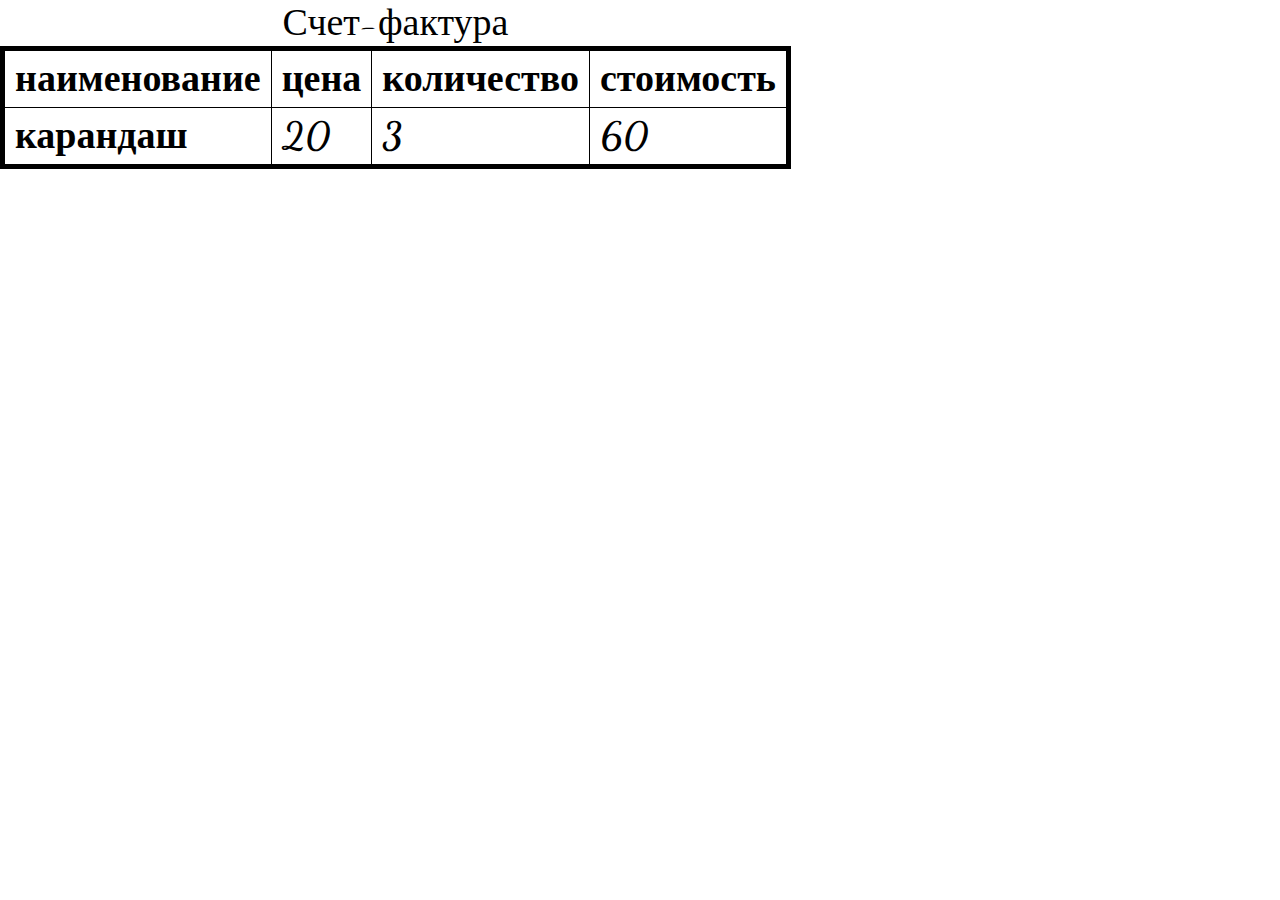
<file: table.html>
<!DOCTYPE html>
<html lang="ru">
<head>
    <meta charset="UTF-8">
    <meta http-equiv="X-UA-Compatible" content="IE=edge">
    <meta name="viewport" content="width=device-width, initial-scale=1.0">
    <link rel="stylesheet" href="css/style.css">
    <link rel="preconnect" href="https://fonts.googleapis.com">
<link rel="preconnect" href="https://fonts.gstatic.com" crossorigin>
<link href="https://fonts.googleapis.com/css2?family=Dancing+Script&family=Fuggles&display=swap" rel="stylesheet">
<title>Document</title>
</head>

<body>

    <table class="check-table">

        <caption>Счет-фактура</caption>

        <thead>

            <tr>

                <th>наименование</th>
                <th>цена</th>
                <th>количество</th>
                <th>стоимость</th>
        </tr>
    
    </thead>
    
    <tbody>
    <tr>
        <td>карандаш</td>
        <td rowspan="2">20</td>
        <td>3</td>
        <td>60</td>
    </tr>
    </tbody>
</table>
</body>
</html>
</file>
<file: css/style.css>
*{
    margin: 0px;
    padding: 0;
}
html {
    background-color: white;
font-size: 38px;
font-family: 'Dancing Script', cursive;
    }
header {
    background-color: rgb(189, 189, 189);
    width: 300px;
    height: 200px;
    text-align: center;
    border: 4px solid black;
    margin: 130px auto;
}
main {
    background-color: white;
}
footer {
    text-align: right;
    padding: 20px 40px 40px 40px;
}
 #about{
    background-color: white;
padding: 10px 50px;
text-align: center;
color: rgb(0, 0, 0);
}
#articles{
    background-color: white;
    padding: 10px 50px;
} 
p {
    text-align: justify;
    font-size: 20px;
    line-height: 40px;
    margin-bottom: 20px;
    } 
    h1 {
        text-transform: uppercase;
        color: black;
        font-size: 60px;
        font-style: initial;
    } 
    h2 {
        font-size: 20px;
        text-decoration: overline;
        text-align: center;
    }
    h3 {font-size: 50px;
        text-align: left;

    }
    ul {
        background-color: white;
        list-style: none;
        }
        ol{  text-align: justify;
            font-size: 20px;
            line-height: 40px;
            margin-bottom: 20px;
        }
    a:link {
        color: rgb(0, 0, 0);
    }
    a:active{
        color: blue;
    }
    a:visited{
        color: rgb(0, 0, 0);
    }
    a:hover{
        color: rgba(0, 0, 0, 0.301);
        text-decoration: overline;
    }
    a:focus{
        color: yellow;
    }
p:lang(ru){
    font-style: italic;
}
p:lang(en){
    text-decoration: underline;
}
ol li:nth-child(even) {
    background-color: white;
}
#about h2::after {
    content: "new";
}
h6 { 
    font-size: 20px;
    text-align: right;
    padding: 20px 40px 40px 40px;
}
.check-table {
border: solid 5px rgb(0, 0, 0);
border-collapse: collapse;
}
.check-table td, .check-table th {
    padding: 5px 10px;
    border: solid 1px black;
}

.check-table tr:nth-child(odd) {
    font-weight: bold;
    color: rgb(0, 0, 0);
}
</file>
